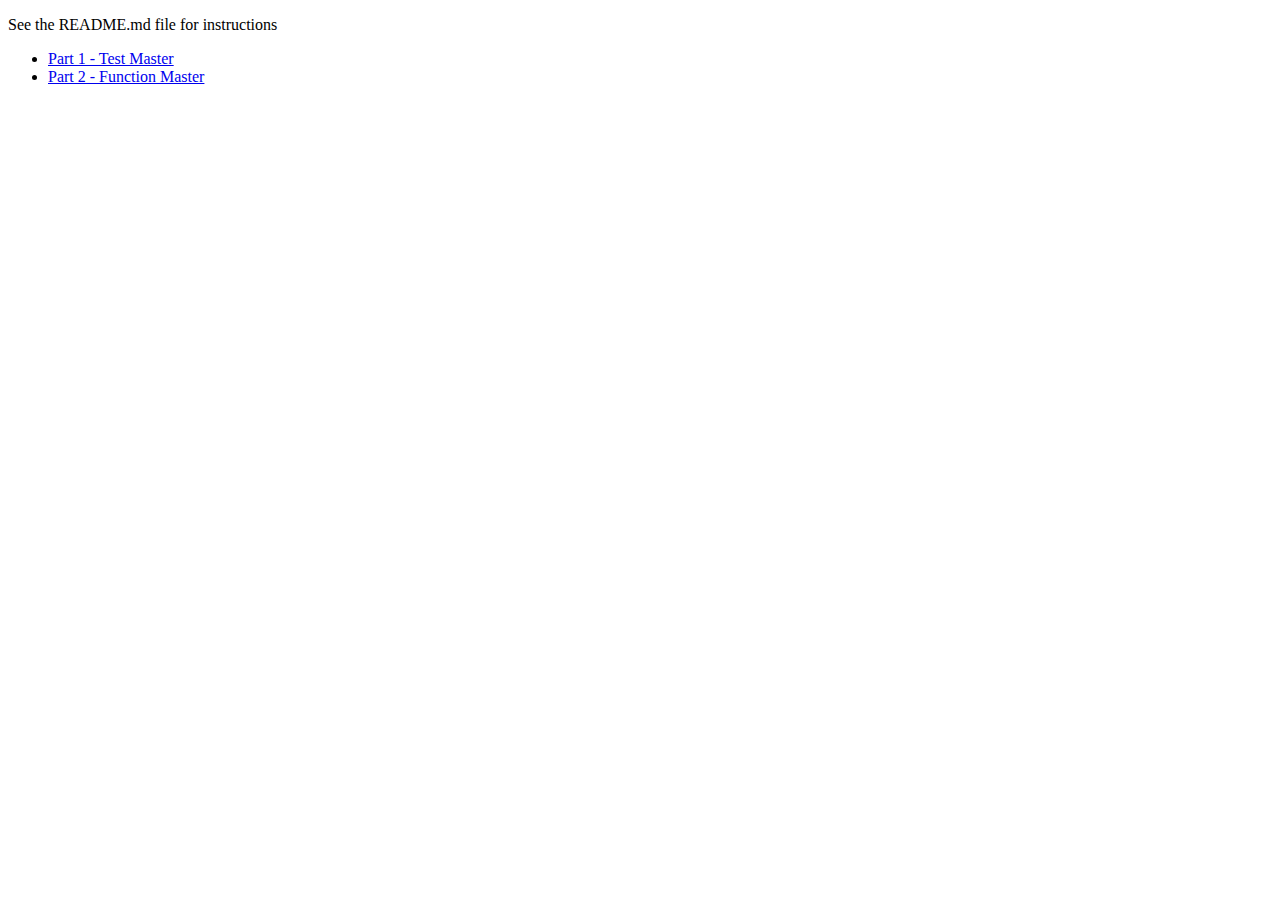
<file: projects/function-master/index.html>
<!doctype html>
<html>
    <head>
        <meta charset="utf-8">
        <title>Function Master</title>
        <meta name="description" content="Function Master: Learn to master the function">
    </head>
    <body>
        <div>
            <p>See the README.md file for instructions</p>
            <ul>
              <li><a href="test-master.html">Part 1 - Test Master</a></li>
              <li><a href="function-master.html">Part 2 - Function Master</a></li>
            </ul>
        </div>
    </body>
</html>
</file>
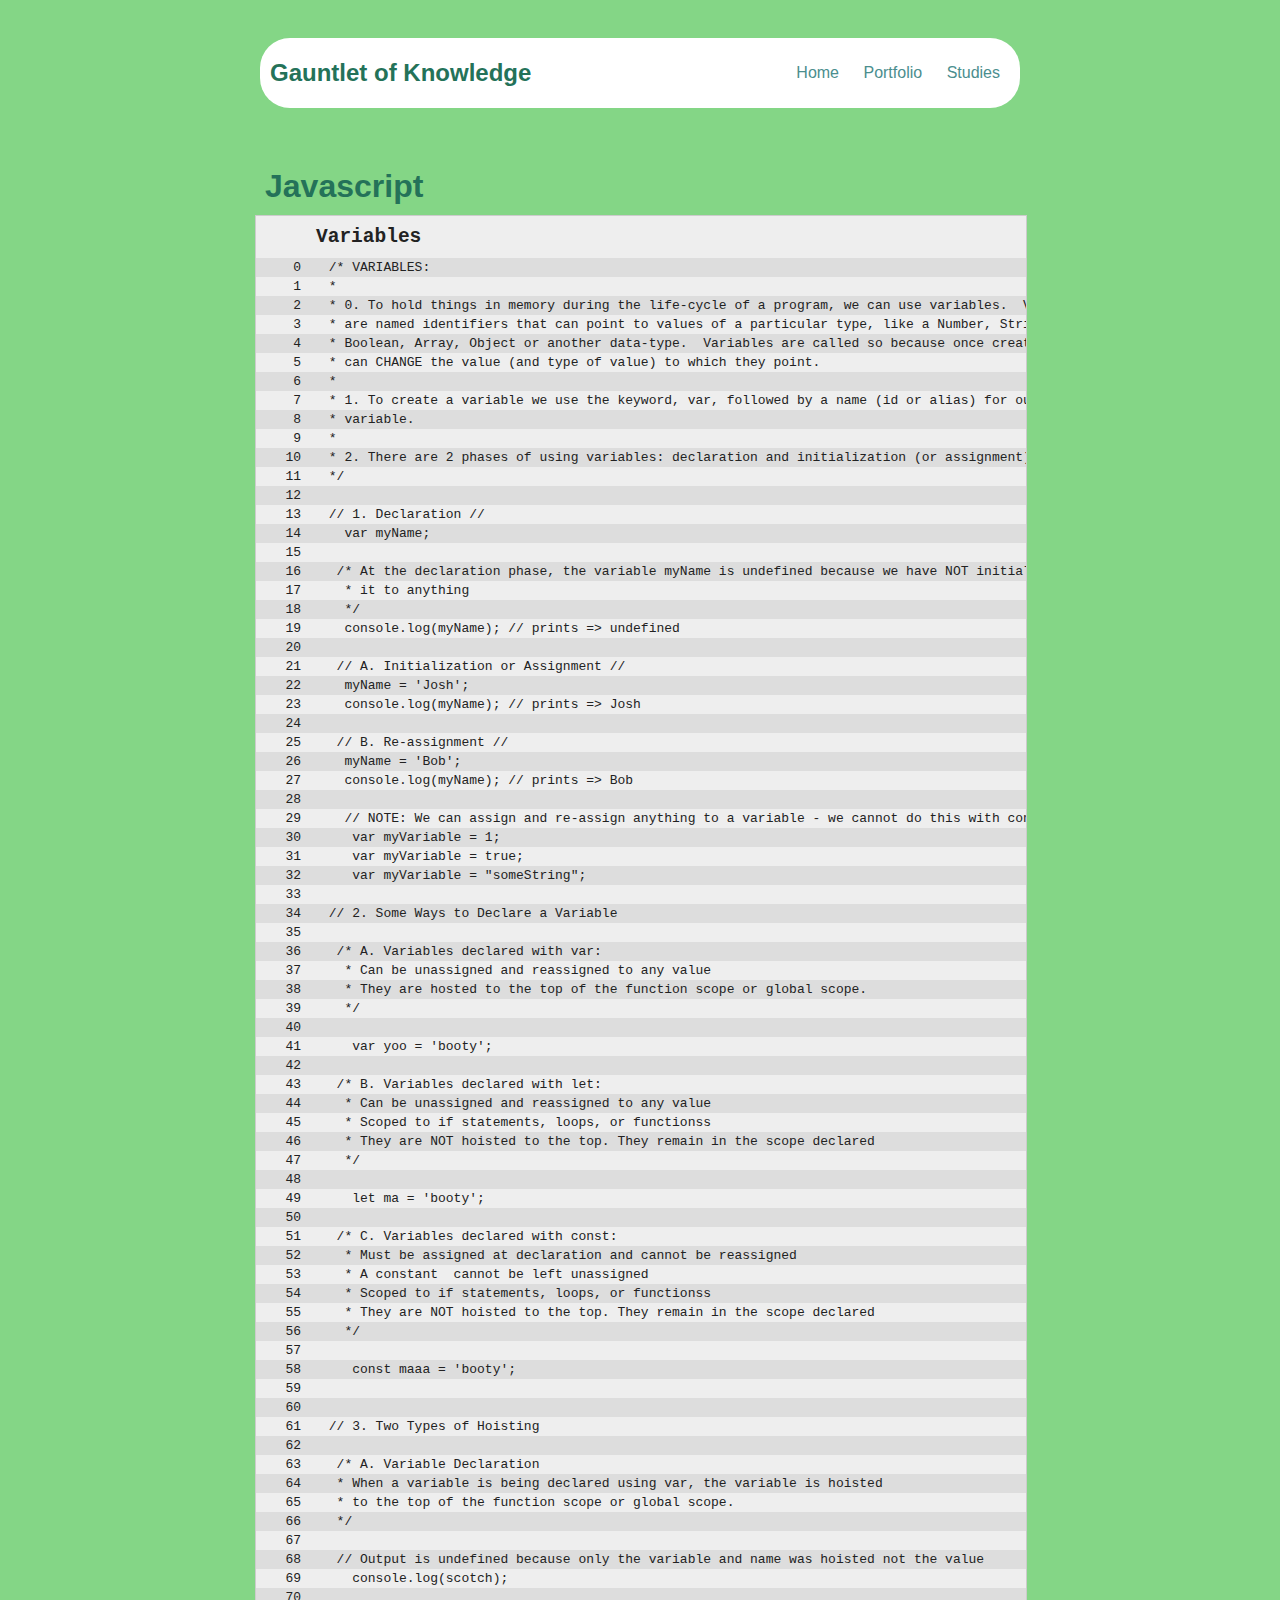
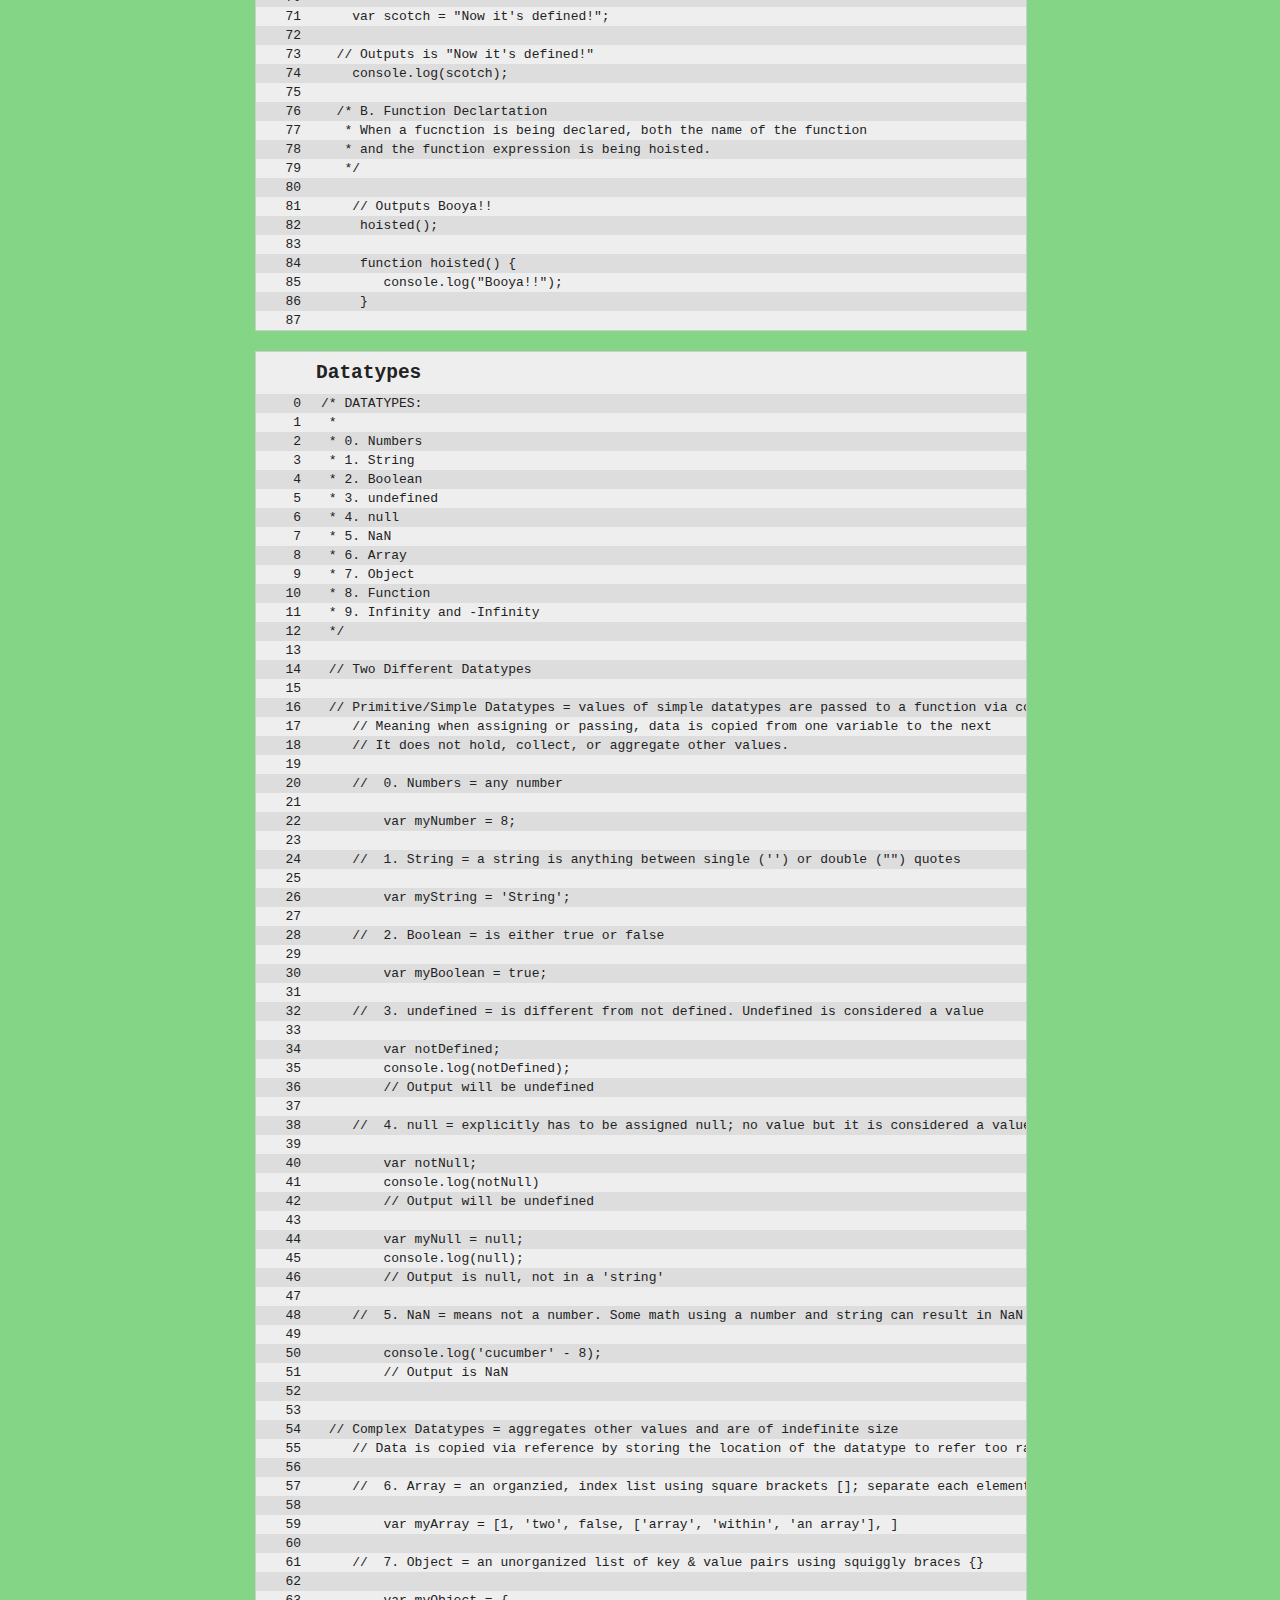
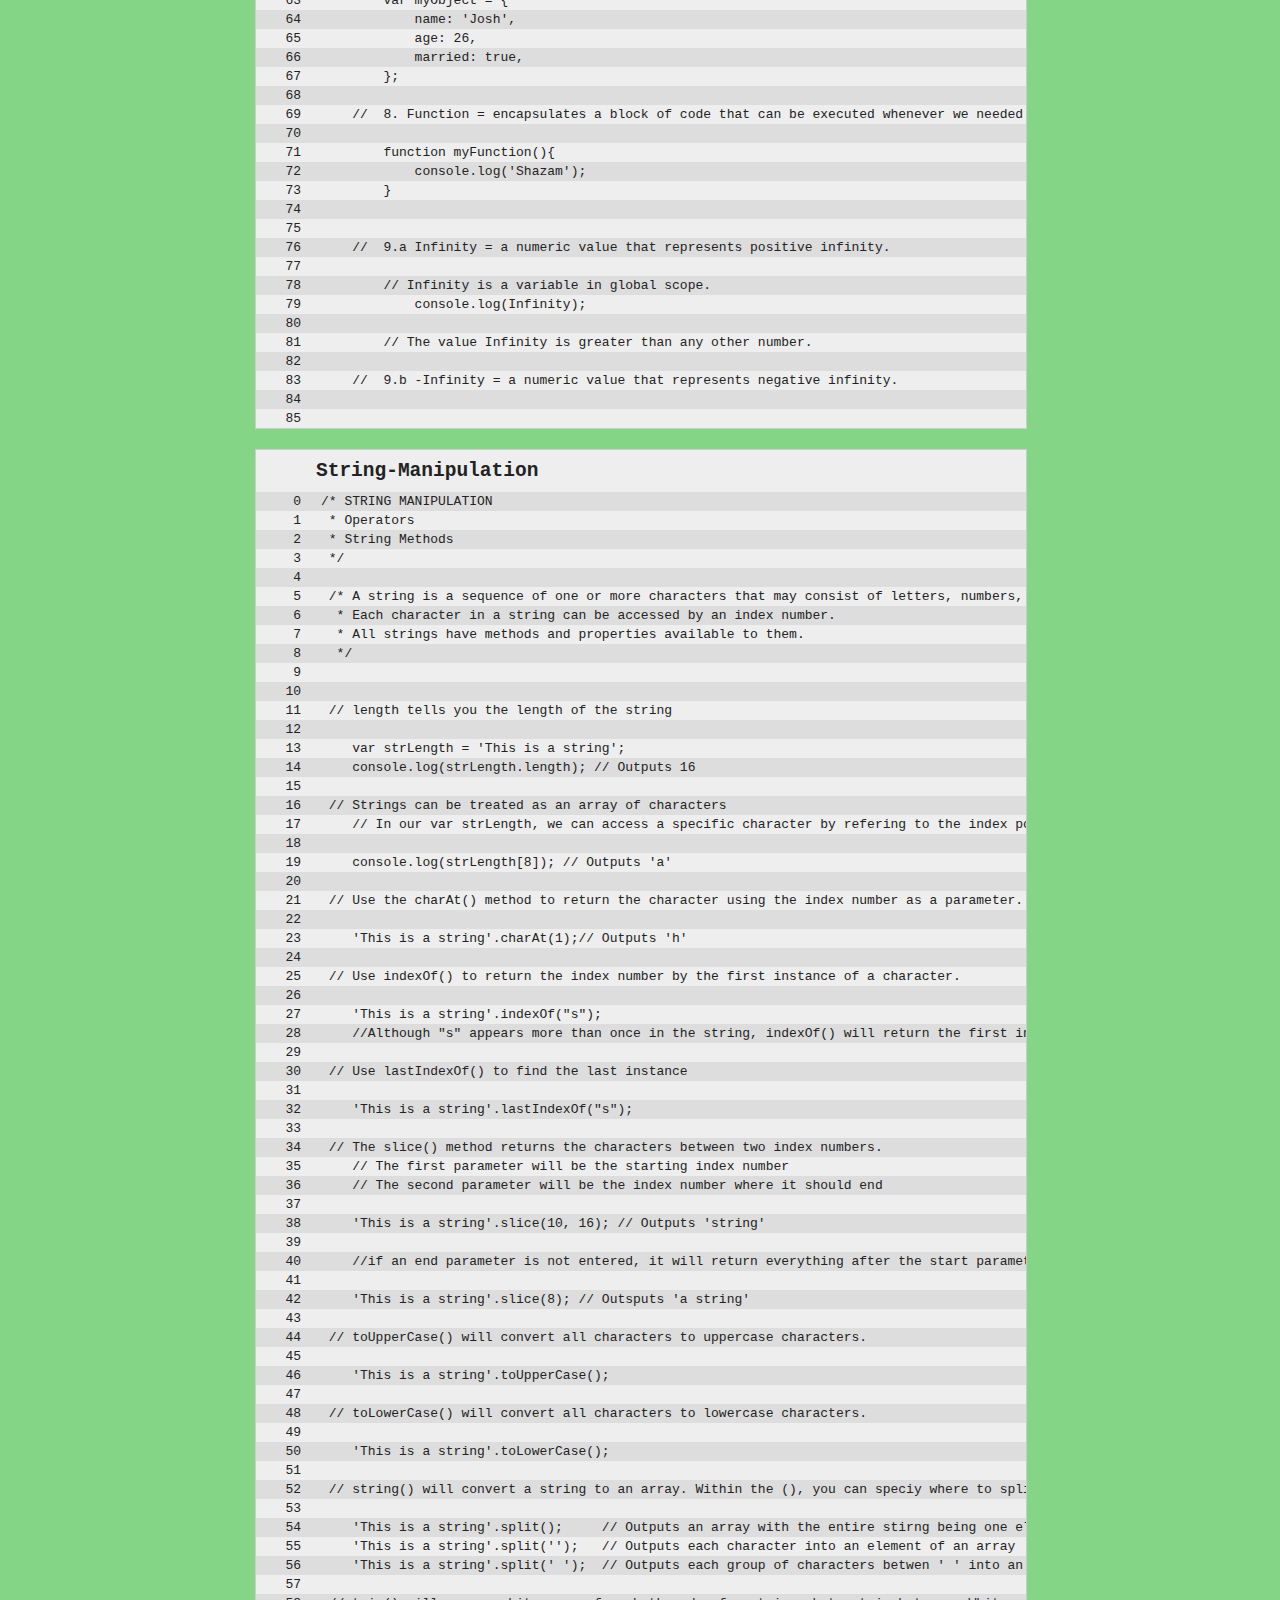
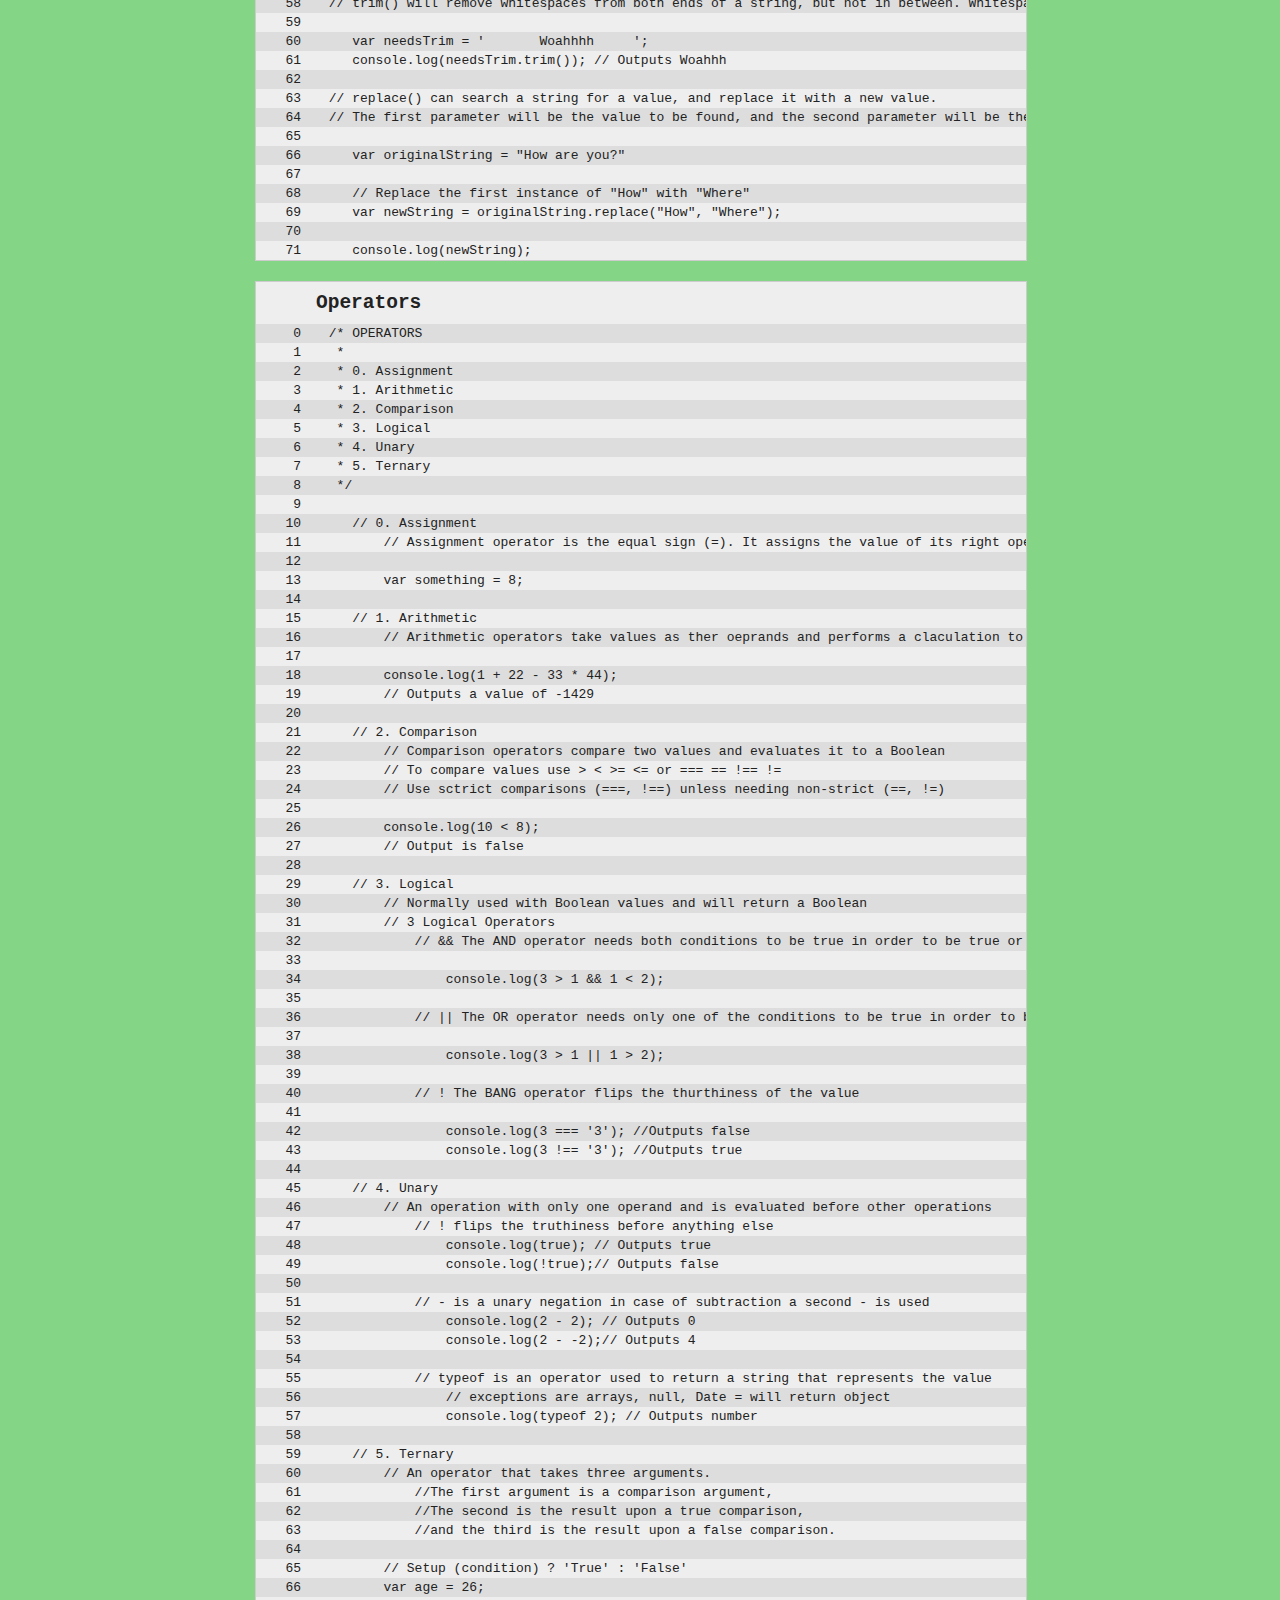
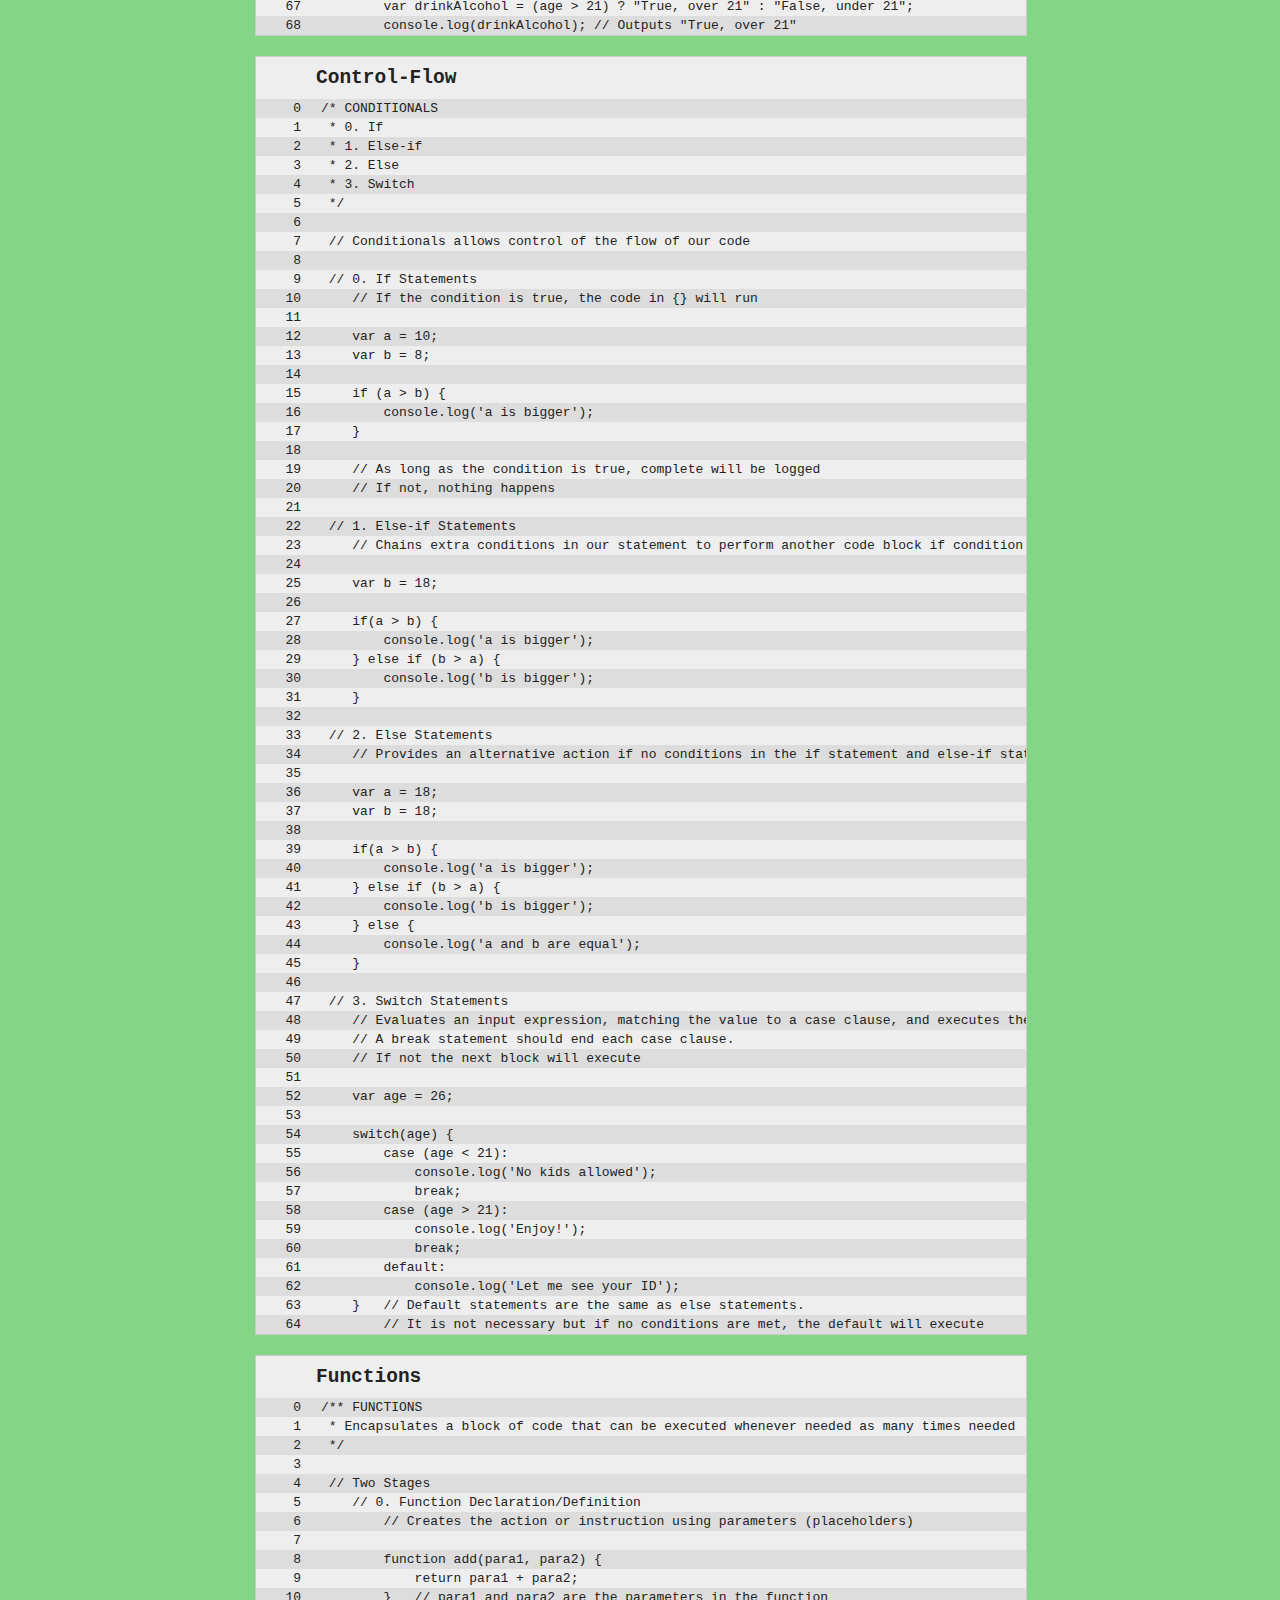
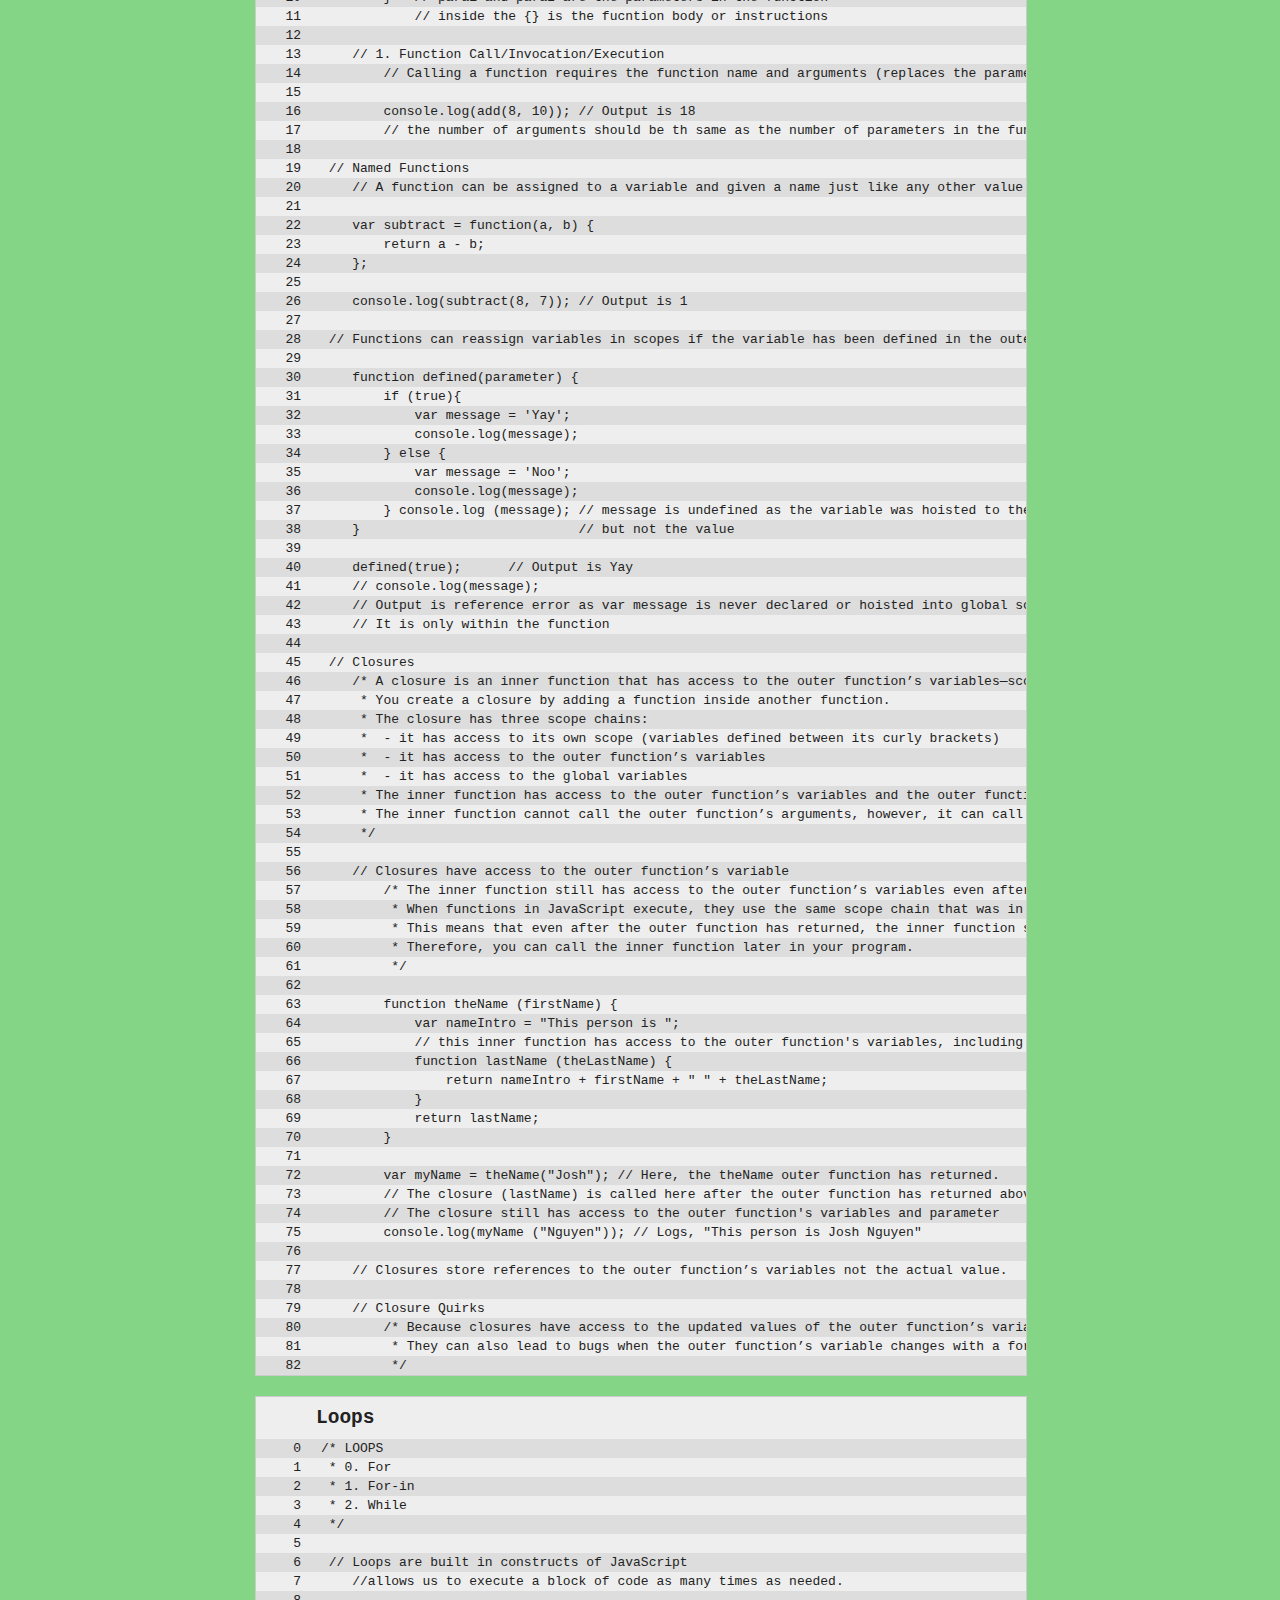
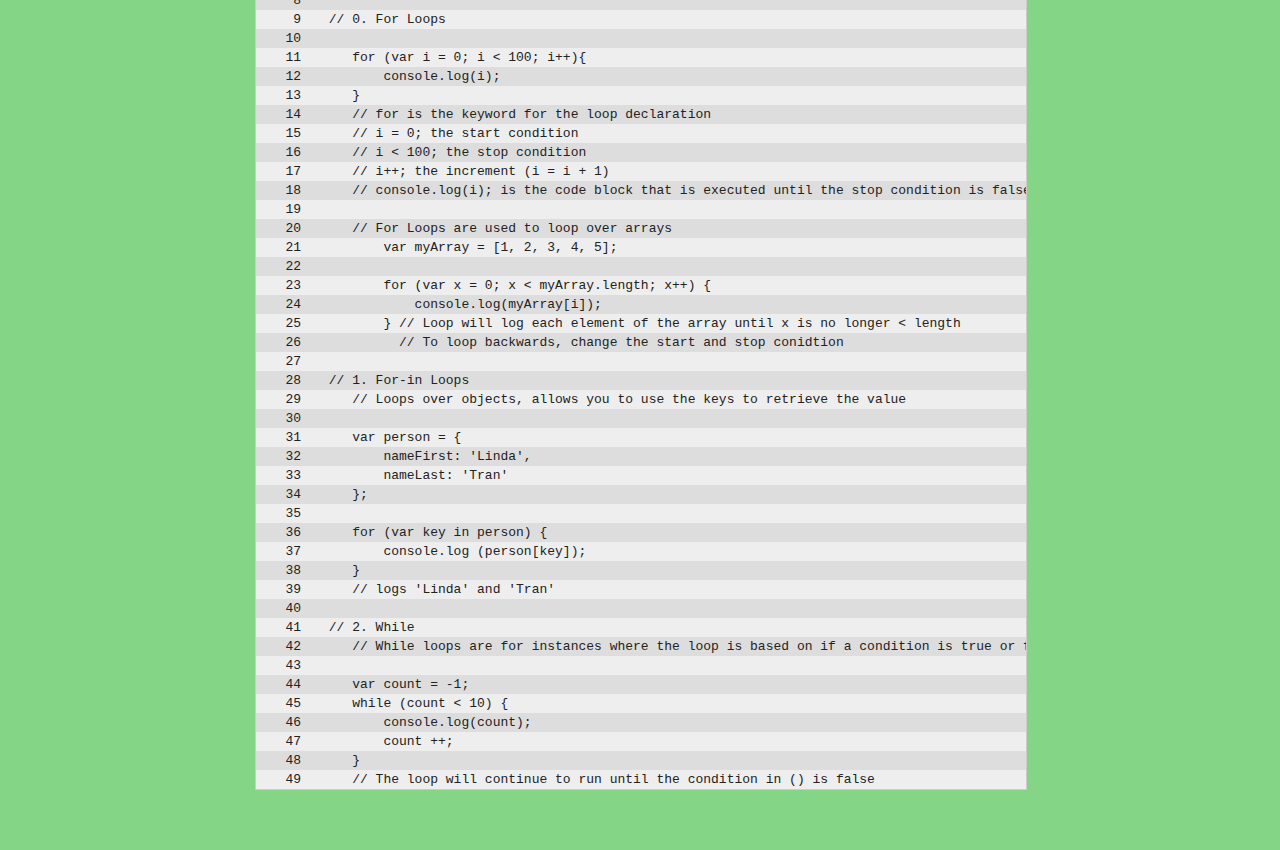
<file: studies.html>
<!DOCTYPE html>
<html>
    <head>
        <script src="https://ajax.googleapis.com/ajax/libs/jquery/2.1.4/jquery.min.js"></script>
        <script>
            /*global $*/
            const topics = [ 'variables', 'datatypes', 'string-manipulation', 'operators', 'control-flow', 'loops', 'functions' ];
            const topicElements = topics.forEach(function(topic, index) {
                const $header = $('<h2>').addClass('topic-heading').text(topic);
                const $div = $('<div>').addClass('code').attr('id', topic).append($header);
                $.get(`/studies/${topic}.js`, function (response) {
                    const split = response.split('\n');
                    const $splitElements = split.map(function(line, index) {
                        const $line = $('<div>').addClass('line');
                        const $lineNumber = $('<div>').addClass('line-number').text(index);
                        const $content = $('<div>').addClass('line-content').text(line);
                        return $line.append($lineNumber, $content);
                    });
                    $div.append($splitElements);
                    $div.appendTo('.content');
                })
            });
        </script>
        <link rel="stylesheet" href="css/studies.css" type="text/css" />
        <title>Studies</title>
    </head>
    <body>
        <div id="all-contents">
        <nav>
            <header>Gauntlet of Knowledge</header>
            <ul>
                <li><a href="index.html">Home</a></li>
                <li><a href="portfolio.html">Portfolio</a></li>
                <li><a href="studies.html">Studies</a></li>
            </ul>
        </nav>
        <main>
            <div class="content">
                <h1>Javascript</h1>

            </div>
        </main>
    </div>
    </body>
</html>
</file>
<file: css/studies.css>
body {
    background: rgb(132, 214, 134);
    color: rgb(36, 114, 89);
    padding: 10px;
    font-family: arial;
}
header {
    font-size: 1.5em;
    font-weight: bold;
}
[id=all-contents] {
    max-width: 800px;
    margin: auto;
}
/* navigation menu */
nav {
    background: rgb(255, 255, 255);
    margin: 20px;
    display: flex;
    padding: 10px;
    border-radius: 30px;
}
nav header {
    display: flex;
    align-items: center;
    color: rgb(36, 114, 89);
    flex: 1;
}
nav ul {
    list-style-image: none;
}
nav li {
    display: inline-block;
    padding: 0 10px;
}
nav a {
    text-decoration: none;
    color: #4b8e8e;
}
    
/* main container area beneath menu */
main {
    background: rgb(132, 214, 134);
    display: flex;
    padding:inherit;
}
[class=content] {
    flex: 1;
    border-radius:35px;
    padding: 15px;
    margin-top:15px;
    box-sizing: border-box;
    width: 100%;
}

.content h1, h2, h3, h4, h5, h6 {
    margin: 10px;
}

.content section > a {
    text-decoration: none;
}

.code {
    font-family: monospace;
    background: #eee;
    border: 1px solid #ccc;
    color: #222;
    white-space: pre;
    width: 100%;
    margin-bottom: 20px;
    overflow: scroll;
}

.topic-heading {
    padding-left: 50px;
    text-transform: capitalize;
}

.line {
    display: flex;
    padding: 2px 0;
}

.line:nth-child(even) {
    background: #ddd;
}

.line-number {
    min-width: 40px;
    padding-left: 5px;
    text-align: right;
    padding-right: 20px;
}
</file>
